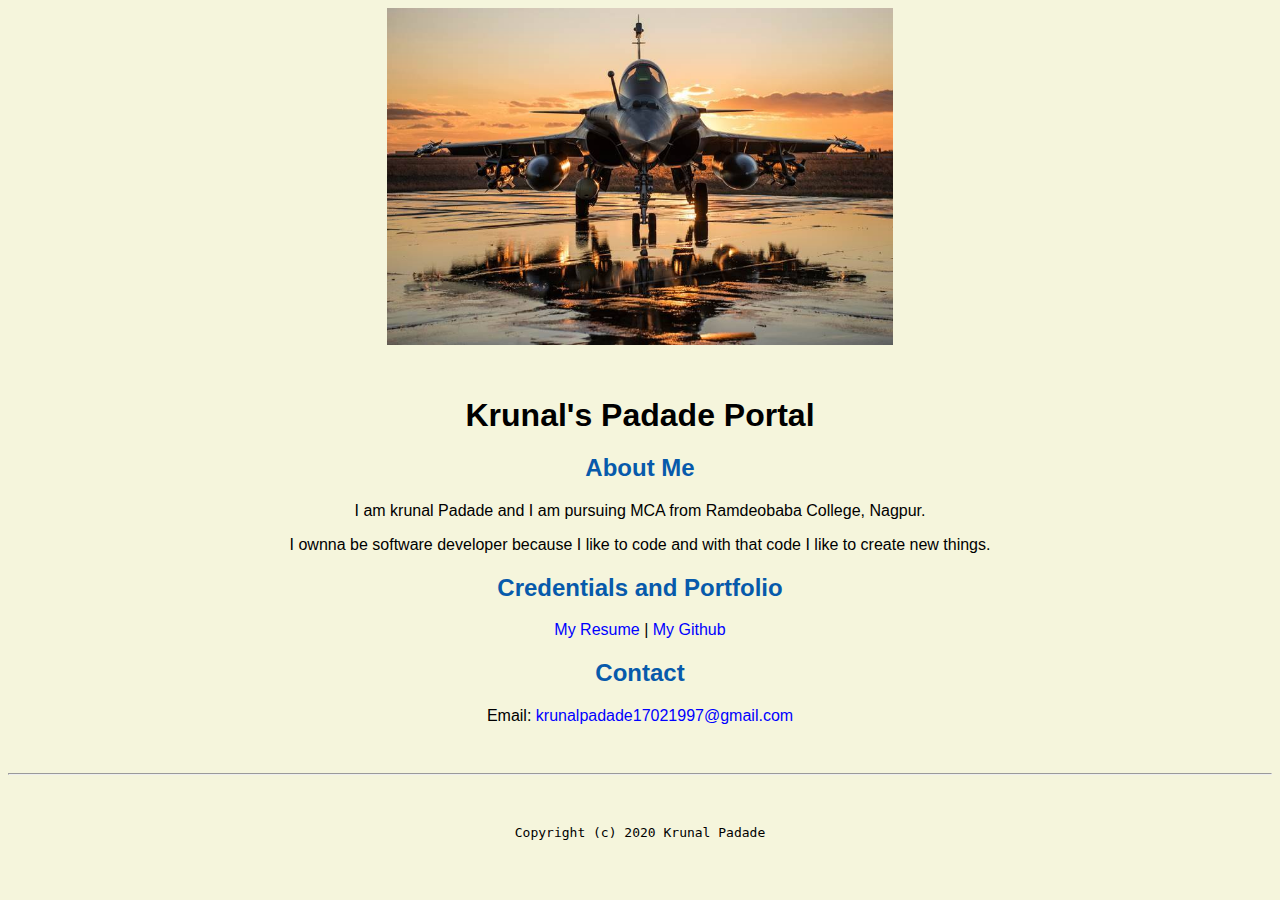
<file: index.html>
<!DOCTYPE html>


<html lang="en">

	<header>

		<title> Krunal's Protal</title>
		<link rel="stylesheet" href="master.css">
		<link rel="FaviconIcon" href="favicon.ico" type="x-icon">
		<link rel="shortcut" href="favicon.ico" type="x-icon">
		<meta name="viewport" content="width=device-width, initial-scale=1, shrink-to-fit=no">
		<meta name="name" content="Krunal Padade Portal">
		<meta name="robots" content="noindex, nofollow">
	</header>


	<body>

		<img src="rafael.jpg" width="40%" alt="aircraft">
		<h1>Krunal's Padade Portal</h1>
		<h2>About Me</h2>
		<p> I am krunal Padade and I am pursuing MCA from Ramdeobaba College, Nagpur.</p>
		<p>I ownna be software developer because I like to code and with that code I like to create new things. </p>

		<h2>Credentials and Portfolio</h2>

		<p><a href="kpresume.html">My Resume</a> | <a href="https://github.com/krunalpadade17021997">My Github</a></p>
		<h2>Contact</h2>

		<p>Email: <a href="mailto:krunalpadade17021997@gmail.com">krunalpadade17021997@gmail.com</a></p>
	</body>



	<footer>
		
		<hr>
		<code> Copyright (c) 2020 Krunal Padade</code>

	</footer>


</html>
</file>
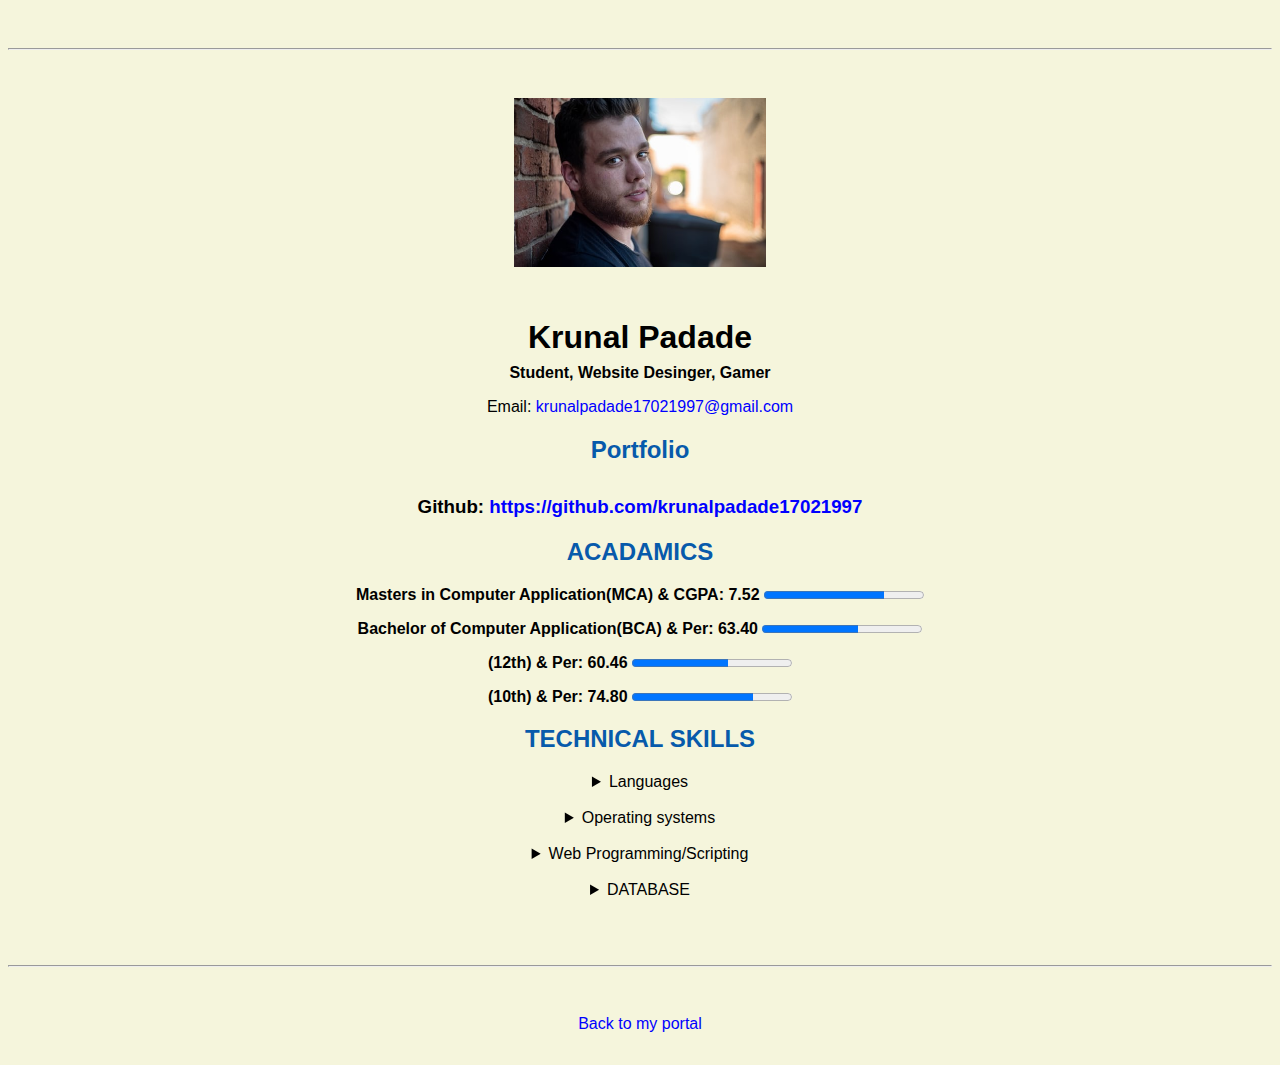
<file: kpresume.html>
<!DOCTYPE html>

<html lang="en">

	<header>
		
		<title>Krunal Padade Resume</title>
		<link rel="stylesheet" href="master.css">
		<link rel="FaviconIcon" href="favicon.ico" type="x-icon">
		<link rel="shortcut" href="favicon.ico" type="x-icon">
		<meta name="viewport" content="width=device-width, initial-scale=1, shrink-to-fit=no">
		<meta name="name" content="Krunal Padade Portal">
		<meta name="robots" content="noindex, nofollow">
	</header>

	<body>
		
		<hr>

		<img src="headshot.jpg"  alt="Krunal Padade headshot" width="20%">

		<h1> Krunal Padade</h1>
		<h4>Student, Website Desinger, Gamer</h4>

		<p>Email: <a href="mailto:krunalpadade17021997@gmail.com" target="_blank">krunalpadade17021997@gmail.com</a></p>

		<h2>Portfolio</h2>
			<h3> Github: <a href="https://github.com/krunalpadade17021997" target="_blank">https://github.com/krunalpadade17021997</a></h3>

		<h2>ACADAMICS</h2>

		
		<h4>Masters in Computer Application(MCA) & CGPA: 7.52 <progress value="7.52" Max="10"></progress><br></h4>

		<h4>Bachelor of Computer Application(BCA) & Per: 63.40  <progress value="60.40" Max="100"><br></progress></h4>

		<h4>(12th) & Per: 60.46  <progress value="60.46" Max="100"><br></progress></h4>

		<h4>(10th) & Per: 74.80  <progress value="75.80" Max="100"><br></progress></h4>

		<h2>TECHNICAL SKILLS</h2>

		<details>
		<summary>Languages</summary><br>
		<ul>
		<li>Basic knowledge of C</li>
		<li>Basic knowledge of C++</li>
		<li>JAVA</li>
		<li>PYTHON</li>
		</ul>
		</details><br>
		

		<details>
		<summary>Operating systems</summary><br>
		<ul>
		<li>Microsoft</li>
		<li>LINUX</li>
		</ul>
		</details><br>

		<details>
		<summary>Web Programming/Scripting</summary><br>
		<ul>
		
		<li>HTML & CSS</li>
		<li>JAVASCRIPT</li>
		</ul>
		</details><br>

		<details>
		<summary>DATABASE</summary><br>
		<ul>
		<li>SQL</li>
		<li>DBMS & DDBMS</li>
		</ul>
		</details><br>

</body>

<footer>
  <hr>
  <p><a href="index.html">Back to my portal</a><p>
</footer>

</html>
</file>
<file: master.css>
/* Cascading stylesheet for the website */

/* Text inside these asterisks and slashes are comments for human */

  a {
    color: blue; /* set the text color to blue here */
    text-decoration: none; /* This means we do not want hyperlinks to be underlined */
  }

  a:hover {
    color: red; /* set the text color to red here */
    text-decoration: none; /* This means we do not want hyperlinks to be underlined */
  }

  body {
    background-color: beige; /* set the background color here */
    color: black; /* set the text color to black here */
    font-family: Arial, Helvetica, sans-serif; /* set the font here */
    text-align: center; /* set the text alignment here */
   }

  footer {
    margin-top: 2rem;
    margin-bottom: 2rem;
  }

  h1 {
    margin-bottom: 0.5rem;
    margin-top: 3rem;
   }

  h2 {
    color: #075AAB; /* set the text color of to #075AAB here */
    /* set both the bottom margin and top margin to 2.5rem here */
   }

  h3 {
    margin-bottom: 0;
    margin-top: 2rem;
  }

  h4 {
    margin-bottom: 1rem;
    margin-top: 0.5rem;
  }

  h5 {
    margin-top: 0.5rem;
  }

  hr {
    margin-bottom: 3rem;
    margin-top: 3rem;
  }

  /* this controls how the bullet points in the resume page looks */
  ul {
    display: table;
    margin: 0 auto;
    text-align: left;
  }
</file>
